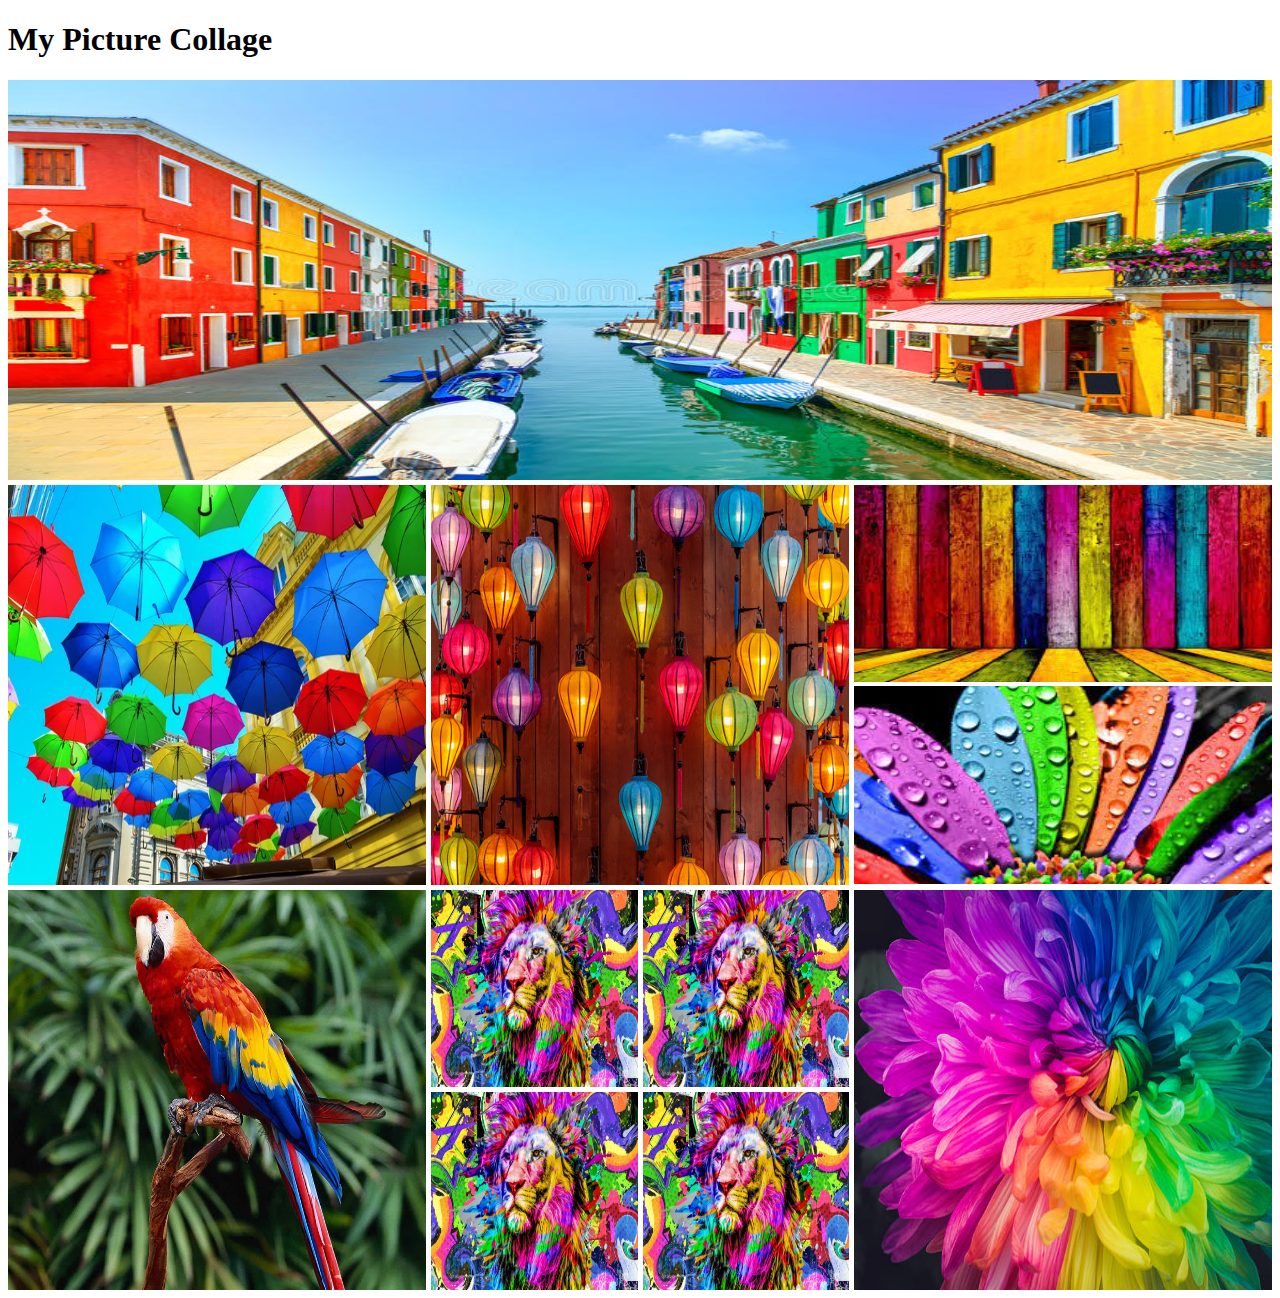
<file: collage.html>
<!DOCTYPE html>
<html lang="en">
<head>
    <meta charset="UTF-8">
    <meta name="viewport" content="width=device-width, initial-scale=1.0">
    <title>Picture Collage</title>
    <link rel="stylesheet" href="collage.css">
</head>
<body>
    <header>
        <h1>My Picture Collage </h1>
       
    </header>
    <main>
        <section>
            <div class="row">
                <img src="./images/A.jpg" alt="">
            </div>

            <div class="row">
               <div>
                <img src="./images/B.jpg" alt="">
               </div>
               <div>
                <img src="./images/C.jpg" alt="">
               </div>
               <div class="vertical-collage">
                <img src="./images/D.jpg" alt="">
                <img src="./images/E.jpg" alt="">
               </div>
            </div>

            <div class="row">
                <div>
                    <img src="./images/F.jpg" alt="">
                </div>
                <div class="square-collage">
                    <img src="./images/G.jpg" alt="">
                    <img src="./images/G.jpg" alt="">
                    <img src="./images/G.jpg" alt="">
                    <img src="./images/G.jpg" alt="">
                </div>
                <div>
                    <img src="./images/H.jpg" alt="">
                </div>
            </div>
        </section>
    </main>
</body>
</html>
</file>
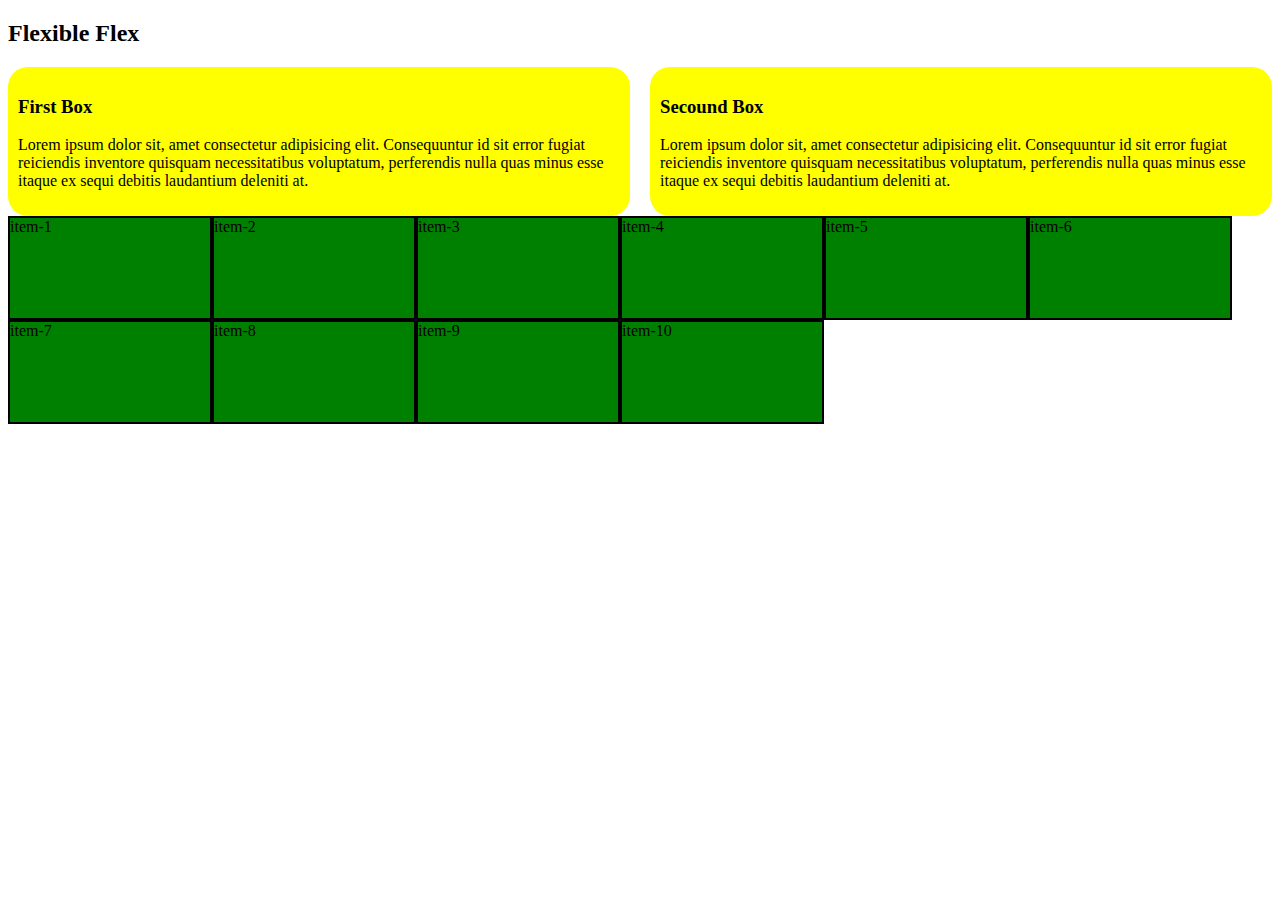
<file: flex.html>
<!DOCTYPE html>
<html lang="en">
<head>
    <meta charset="UTF-8">
    <meta name="viewport" content="width=device-width, initial-scale=1.0">
    <title>Responsive Flex</title>
    <style>
        .container{
            display: flex;
            gap: 20px;
        }
        .box{
            background-color: yellow;
            padding: 10px;
            border-radius: 20px;
        }
        .item{
            width: 200px;
            height: 100px;
            background-color: green;
            border: 2px solid black;

        }
        .container2{
            display: flex;
            flex-wrap: wrap;
        }
        @media screen and (max-width: 576px) {
            .container{
                flex-direction: column;
            }
        }
    </style>
</head>
<body>
    <h2>Flexible Flex</h2>
    <div class="container">
        <div class="box">
            <h3>First Box</h3>
            <p>Lorem ipsum dolor sit, amet consectetur adipisicing elit. Consequuntur id sit error fugiat reiciendis inventore quisquam necessitatibus voluptatum, perferendis nulla quas minus esse itaque ex sequi debitis laudantium deleniti at.</p>
        </div>
        <div class="box">
            <h3>Secound Box</h3>
            <p>Lorem ipsum dolor sit, amet consectetur adipisicing elit. Consequuntur id sit error fugiat reiciendis inventore quisquam necessitatibus voluptatum, perferendis nulla quas minus esse itaque ex sequi debitis laudantium deleniti at.</p>
        </div>
    </div>

    <div class="container2">
        <div class="item">item-1</div>
        <div class="item">item-2</div>
        <div class="item">item-3</div>
        <div class="item">item-4</div>
        <div class="item">item-5</div>
        <div class="item">item-6</div>
        <div class="item">item-7</div>
        <div class="item">item-8</div>
        <div class="item">item-9</div>
        <div class="item">item-10</div>
    </div>

</body>
</html>
</file>
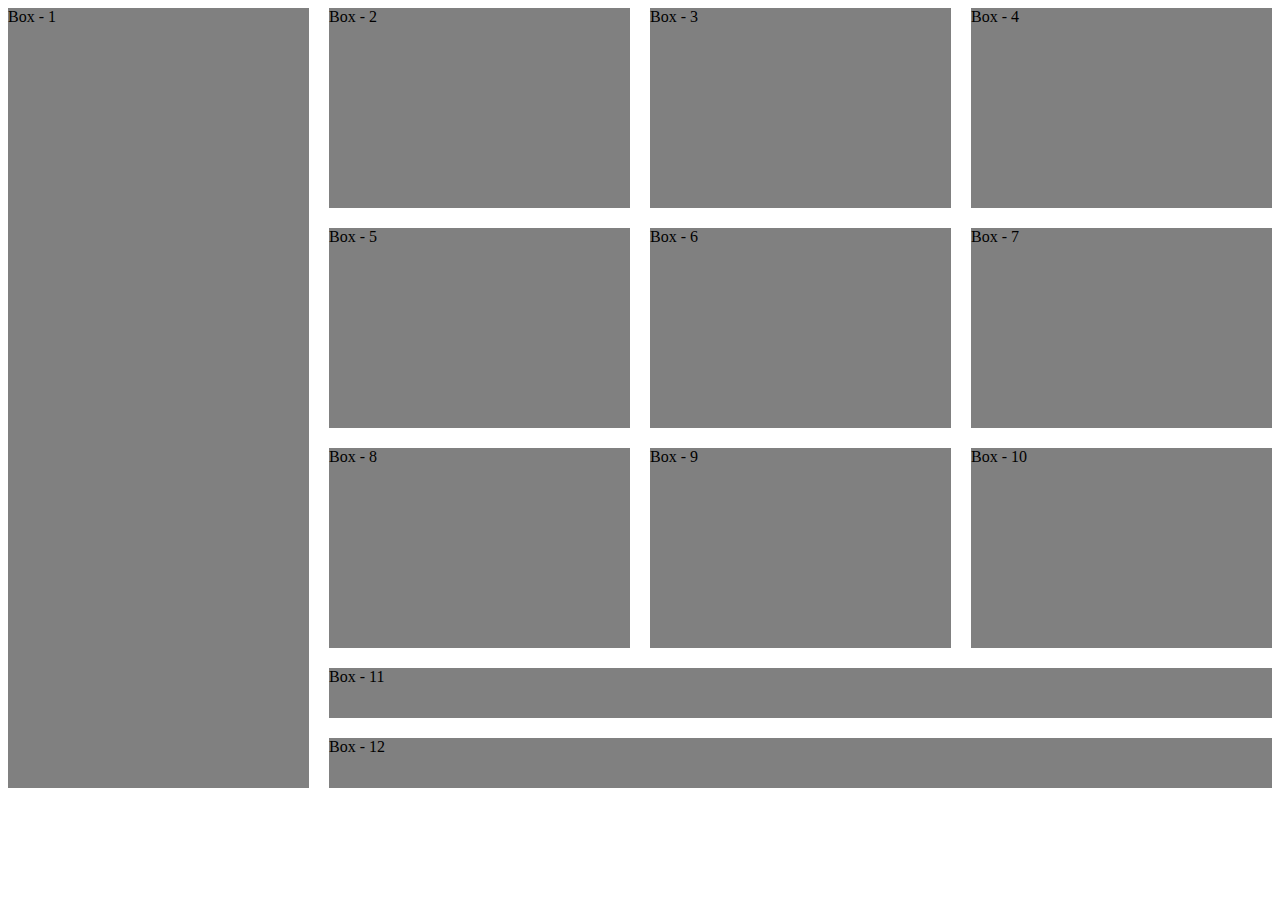
<file: grid.html>
<!DOCTYPE html>
<html lang="en">
<head>
    <meta charset="UTF-8">
    <meta name="viewport" content="width=device-width, initial-scale=1.0">
    <title>Document</title>

    <style>
        .counter{
            display: grid ;
            grid-template-columns: repeat(4,1fr);
            grid-template-rows: repeat(3, 200px) 50px 50px;
             gap: 20px;
        }
        .box{
            background-color: gray;
        }
        #box-1{
            grid-row: span 5;
        }
        #box-11, #box-12{
            grid-column: span 3;
        }
    </style>
</head>
<body>
    <div class="counter">
        <div class="box" id="box-1">Box - 1</div>
        <div class="box" id="box-2">Box - 2</div>
        <div class="box" id="box-3">Box - 3</div>
        <div class="box" id="box-4">Box - 4</div>
        <div class="box" id="box-5">Box - 5</div>
        <div class="box" id="box-6">Box - 6</div>
        <div class="box" id="box-7">Box - 7</div>
        <div class="box" id="box-8">Box - 8</div>
        <div class="box" id="box-9">Box - 9</div>
        <div class="box" id="box-10">Box - 10</div>
        <div class="box" id="box-11">Box - 11</div>
        <div class="box" id="box-12">Box - 12</div>
    </div>
</body>
</html>
</file>
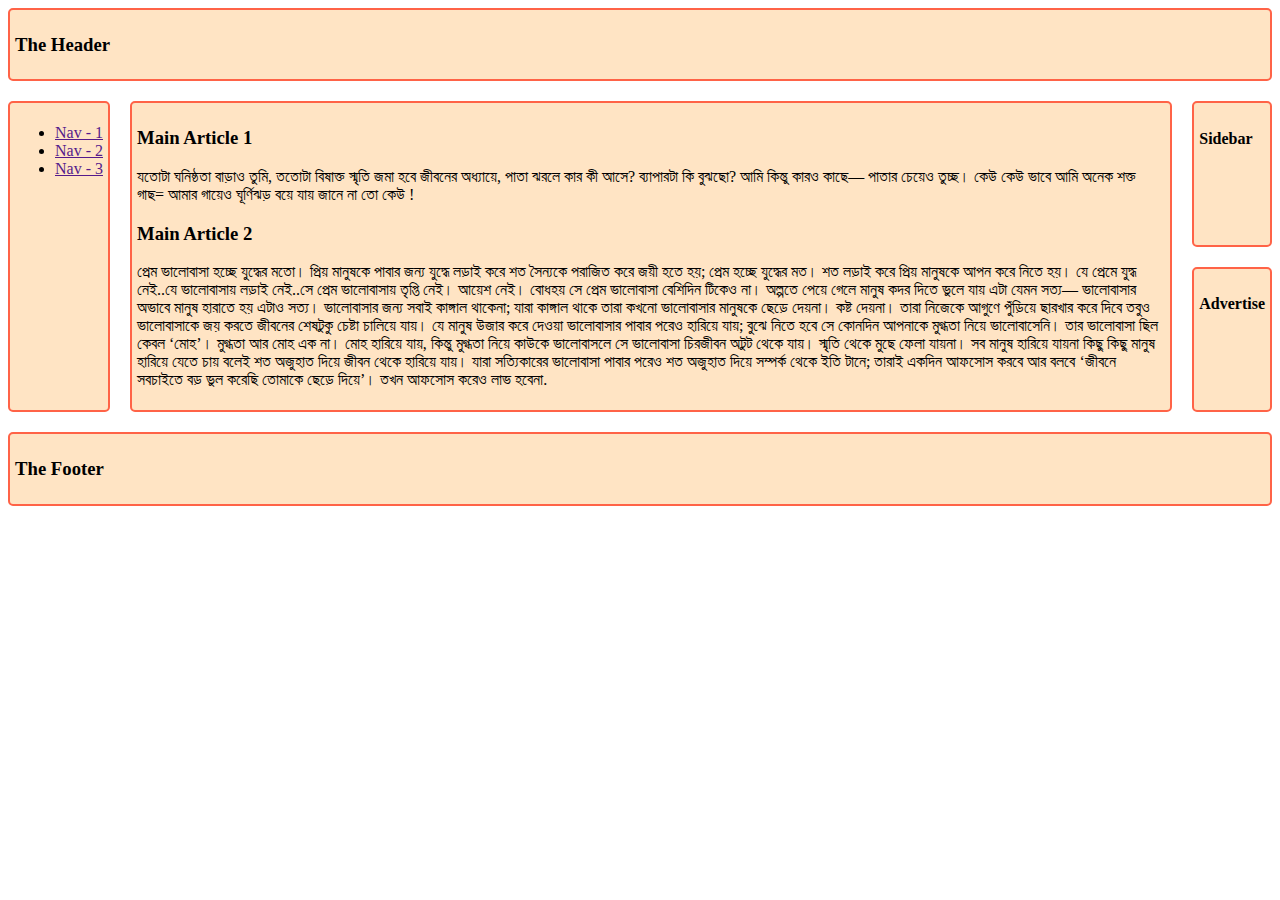
<file: layout.html>
<!DOCTYPE html>
<html lang="en">
<head>
    <meta charset="UTF-8">
    <meta name="viewport" content="width=device-width, initial-scale=1.0">
    <title>Grid Area Layout</title>
    <link rel="stylesheet" href="layout.css">
</head>
<body class="container">
    <header class="header">
        <h3>The Header</h3>
    </header>

    <nav class="nav" >
        <ul>
            <li><a href="">Nav - 1</a></li>
            <li><a href="">Nav - 2</a></li>
            <li><a href="">Nav - 3</a></li>
        </ul>

    </nav>

    <main class="main" >
<article>
    <h3>Main Article 1</h3>
    <p>যতোটা ঘনিষ্ঠতা বাড়াও তুমি,
        ততোটা বিষাক্ত স্মৃতি জমা হবে জীবনের অধ্যায়ে,
        পাতা ঝরলে কার কী আসে?
        ব্যাপারটা কি বুঝছো?
        আমি কিন্তু কারও কাছে—
        পাতার চেয়েও তুচ্ছ।
        কেউ কেউ ভাবে আমি অনেক শক্ত গাছ=
        আমার গায়েও ঘূর্ণিঝড় বয়ে যায় জানে না তো কেউ !</p>
</article>
<article>
    <h3>Main Article 2</h3>
    <p>প্রেম ভালোবাসা হচ্ছে যুদ্ধের মতো। প্রিয় মানুষকে পাবার জন্য যুদ্ধে লড়াই করে শত সৈন্যকে পরাজিত করে জয়ী হতে হয়; প্রেম হচ্ছে যুদ্ধের মত। শত লড়াই করে প্রিয় মানুষকে আপন করে নিতে হয়। যে প্রেমে যুদ্ধ নেই..যে ভালোবাসায় লড়াই নেই..সে প্রেম ভালোবাসায় তৃপ্তি নেই। আয়েশ নেই। বোধহয় সে প্রেম ভালোবাসা বেশিদিন টিকেও না।
        অল্পতে পেয়ে গেলে মানুষ কদর দিতে ভুলে যায় এটা যেমন সত্য— ভালোবাসার অভাবে মানুষ হারাতে হয় এটাও সত্য। ভালোবাসার জন্য সবাই কাঙ্গাল থাকেনা; যারা কাঙ্গাল থাকে তারা কখনো ভালোবাসার মানুষকে ছেড়ে দেয়না। কষ্ট দেয়না। তারা নিজেকে আগুণে পুঁড়িয়ে ছারখার করে দিবে তবুও ভালোবাসাকে জয় করতে জীবনের শেষটুকু চেষ্টা চালিয়ে যায়।
        যে মানুষ উজার করে দেওয়া ভালোবাসার পাবার পরেও হারিয়ে যায়; বুঝে নিতে হবে সে কোনদিন আপনাকে মুগ্ধতা নিয়ে ভালোবাসেনি। তার ভালোবাসা ছিল কেবল ‘মোহ’। মুগ্ধতা আর মোহ এক না। মোহ হারিয়ে যায়, কিন্তু মুগ্ধতা নিয়ে কাউকে ভালোবাসলে সে ভালোবাসা চিরজীবন অটুট থেকে যায়। স্মৃতি থেকে মুছে ফেলা যায়না। 
        সব মানুষ হারিয়ে যায়না কিছু কিছু মানুষ হারিয়ে যেতে চায় বলেই শত অজুহাত দিয়ে জীবন থেকে হারিয়ে যায়। যারা সত্যিকারের ভালোবাসা পাবার পরেও শত অজুহাত দিয়ে সম্পর্ক থেকে ইতি টানে; তারাই একদিন আফসোস করবে আর বলবে ‘জীবনে সবচাইতে বড় ভুল করেছি তোমাকে ছেড়ে দিয়ে’। তখন আফসোস করেও লাভ হবেনা.</p>
</article>
    </main>
 
        <div class="sidebar">
            <h4>Sidebar</h4>
        </div>

        <div class="advertise">
            <h4>Advertise</h4>
        </div>
  
    <footer class="footer">
<h3> The  Footer</h3>
    </footer>
</body>
</html>
</file>
<file: collage.css>
.row{
    height: 400px;
display: flex;
    gap: 5px;
    margin-bottom: 5px;
   
}
img{
    width: 100%;
height: 100%;
}

.row > div{
flex: 1;
}
.vertical-collage img{

  
    height: calc((100% - 5px)/2);

}
.square-collage{

    display: grid;
    grid-template-columns: repeat(2 , 1fr);
    gap: 5px;
}

/* Responsive  Media Query */
@media screen and (max-width: 576px) {
    .row{
        flex-direction: column;
        height: auto;
        
    }
    .square-collage{
        grid-template-columns: 1fr;
       
    }
    
    

    /* Medium Devices */

        
    @media screen and ( min-width: 576px) and (max-width: 992px) {

        .row{
            flex-direction: column;
            height: auto;
            
        }

    }
</file>
<file: layout.css>
.header, .nav, .main, .sidebar, .advertise, .footer{
    background-color: bisque;
    border: 2px solid tomato;
    padding: 5px;
    border-radius: 5px;

}

.header{
    grid-area: header;
}

.nav{
    grid-area: nav;
}

.main{
    grid-area: main;
}
.sidebar{
    grid-area: sidebar;
}
.advertise{
    grid-area: advertise;
}
.footer{
    grid-area: footer;
}
.container{
    display: grid;
    gap: 20px;
    grid-template-areas:
    "header header header header" 
    "nav main main sidebar"
    "nav main main advertise"
    "footer footer  footer footer";
}

@media screen and (max-width: 576px){
    .container{
       grid-template-areas:
       "header"
       "nav"
       "main"
       "sidebar"
       "advertise"
       "footer" ;
}
@media screen and (min-width: 576px) and  (max-width: 992px) {

    .container{
        grid-template-areas:
        "header header header "
        "nav nav nav"
        " sidebar  main main"
        "advertise footer footer "
         ;
 }
    
}
</file>
